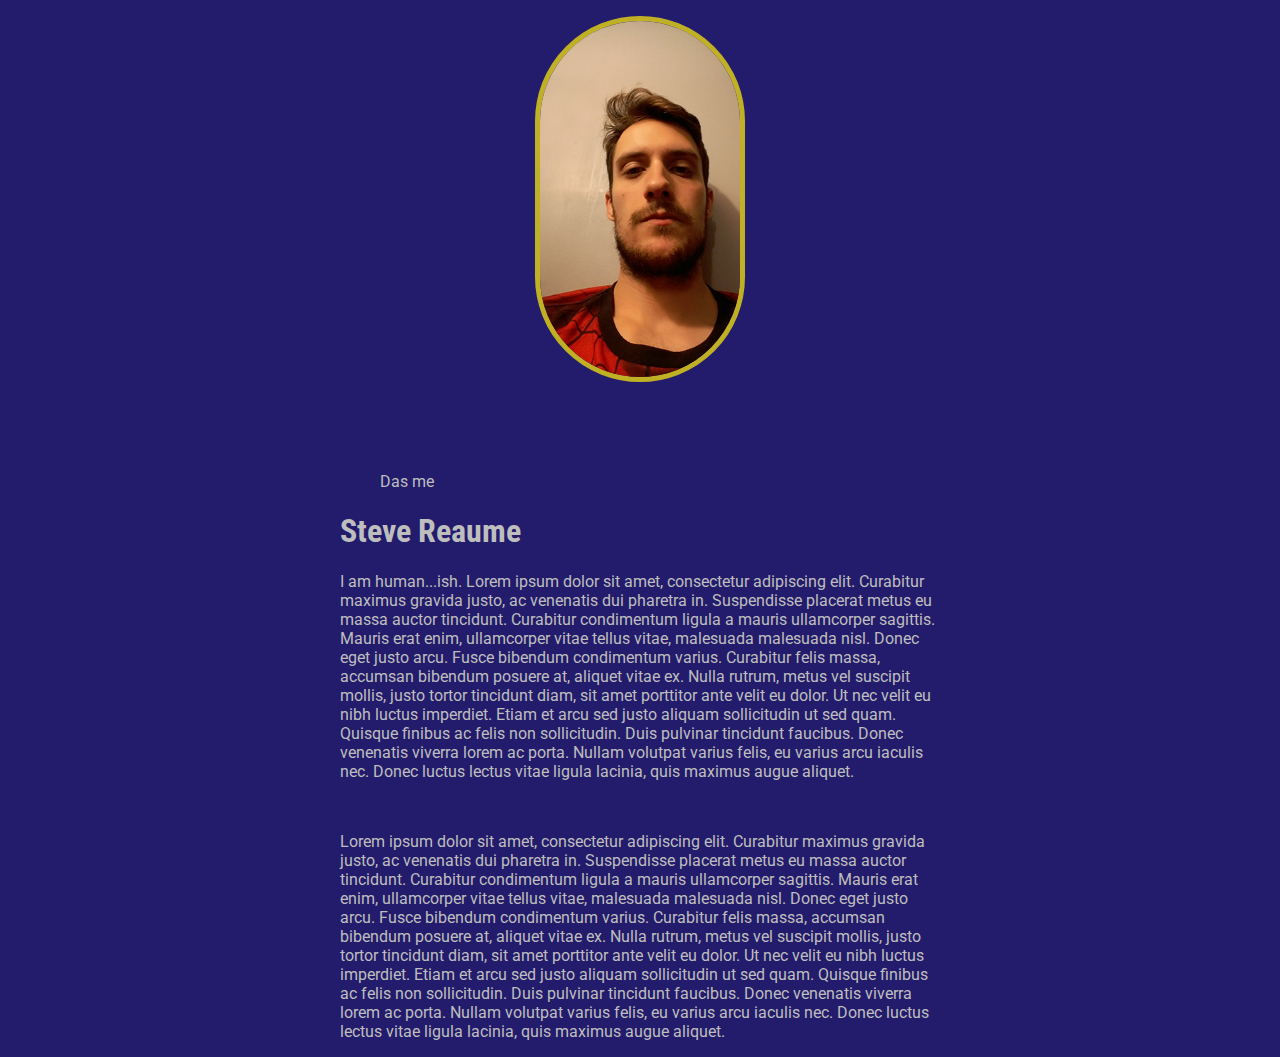
<file: about me/index.html>
<!DOCTYPE html>
<html lang="en">
<head>
    <meta charset="UTF-8">
    <meta name="viewport" content="width=device-width, initial-scale=1.0">
    <meta http-equiv="X-UA-Compatible" content="ie=edge">
    <title>About Me</title>
    <link rel="stylesheet" href="https://use.fontawesome.com/releases/v5.3.1/css/all.css" integrity="sha384-mzrmE5qonljUremFsqc01SB46JvROS7bZs3IO2EmfFsd15uHvIt+Y8vEf7N7fWAU" crossorigin="anonymous">
    <link href="https://fonts.googleapis.com/css?family=Roboto|Roboto+Condensed" rel="stylesheet">

    <link rel="stylesheet" type="text/css" href="css/mystyle.css">

</head>
<body>

    <div id="content-wrapper">

        <figure>
            <img src="img/steve_reaume.jpg" alt="Photo of steve" width="200">

        <ul>
            <li><i class="fab fa-instagram"></i></li>
            <li><i class="fab fa-facebook"></i></li>
            <li><i class="fab fa-github"></i></li>
        </ul>
         
            <figcaption class="grey-copy">Das me</figcaption>
        </figure>

        <h1 class="grey-copy">Steve Reaume</h1>

        <p class="grey-copy">I am human...ish. Lorem ipsum dolor sit amet, consectetur adipiscing elit. Curabitur maximus gravida justo, ac venenatis dui pharetra in. Suspendisse placerat metus eu massa auctor tincidunt. Curabitur condimentum ligula a mauris ullamcorper sagittis. Mauris erat enim, ullamcorper vitae tellus vitae, malesuada malesuada nisl. Donec eget justo arcu. Fusce bibendum condimentum varius. Curabitur felis massa, accumsan bibendum posuere at, aliquet vitae ex. Nulla rutrum, metus vel suscipit mollis, justo tortor tincidunt diam, sit amet porttitor ante velit eu dolor. Ut nec velit eu nibh luctus imperdiet. Etiam et arcu sed justo aliquam sollicitudin ut sed quam. Quisque finibus ac felis non sollicitudin. Duis pulvinar tincidunt faucibus. Donec venenatis viverra lorem ac porta. Nullam volutpat varius felis, eu varius arcu iaculis nec. Donec luctus lectus vitae ligula lacinia, quis maximus augue aliquet.  
        </p>
        <br>
        <p class="grey-copy">Lorem ipsum dolor sit amet, consectetur adipiscing elit. Curabitur maximus gravida justo, ac venenatis dui pharetra in. Suspendisse placerat metus eu massa auctor tincidunt. Curabitur condimentum ligula a mauris ullamcorper sagittis. Mauris erat enim, ullamcorper vitae tellus vitae, malesuada malesuada nisl. Donec eget justo arcu. Fusce bibendum condimentum varius. Curabitur felis massa, accumsan bibendum posuere at, aliquet vitae ex. Nulla rutrum, metus vel suscipit mollis, justo tortor tincidunt diam, sit amet porttitor ante velit eu dolor. Ut nec velit eu nibh luctus imperdiet. Etiam et arcu sed justo aliquam sollicitudin ut sed quam. Quisque finibus ac felis non sollicitudin. Duis pulvinar tincidunt faucibus. Donec venenatis viverra lorem ac porta. Nullam volutpat varius felis, eu varius arcu iaculis nec. Donec luctus lectus vitae ligula lacinia, quis maximus augue aliquet. </p>
    </div>
</body>
</html>
</file>
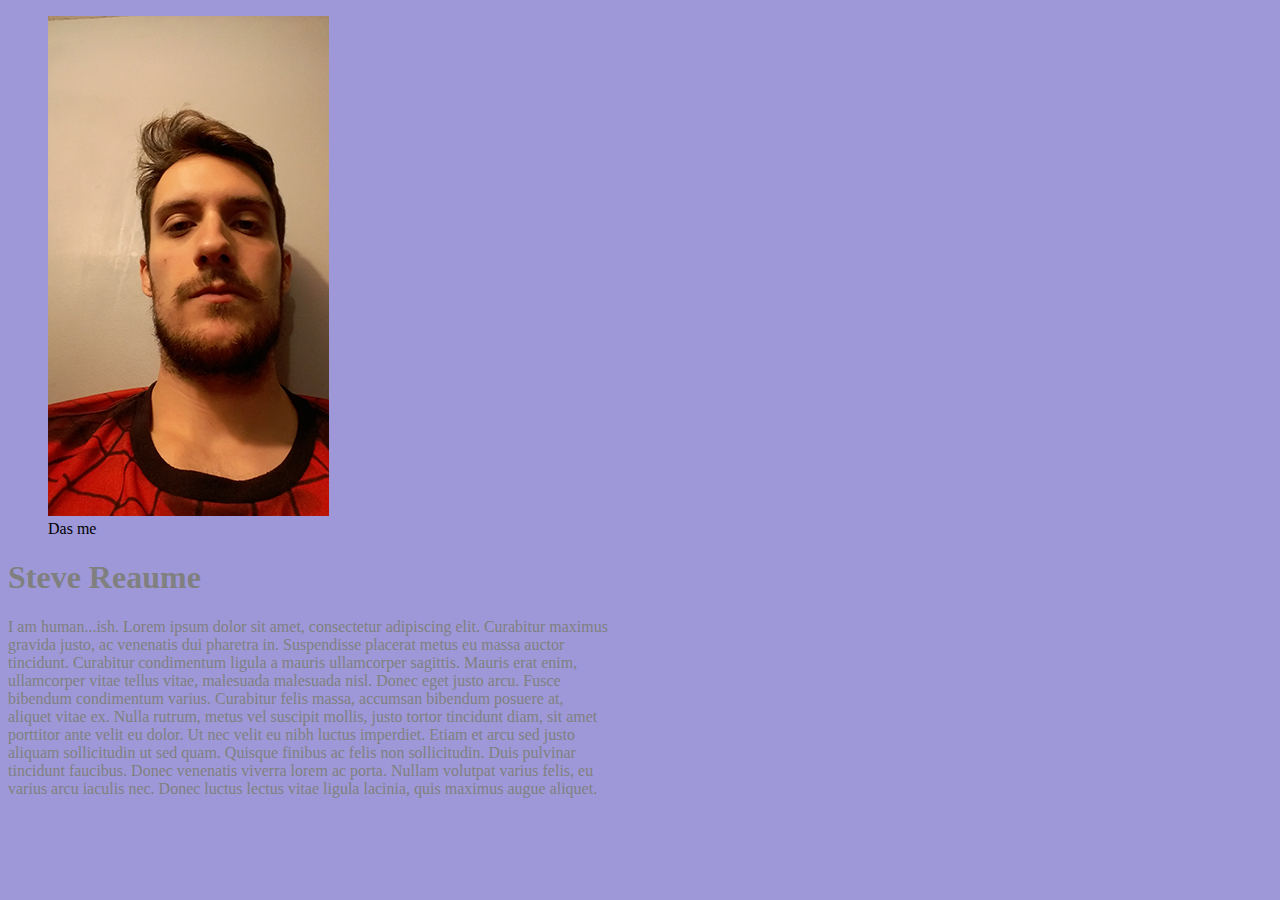
<file: about.me/index.html>
<!DOCTYPE html>
<html lang="en">
<head>
    <meta charset="UTF-8">
    <meta name="viewport" content="width=device-width, initial-scale=1.0">
    <meta http-equiv="X-UA-Compatible" content="ie=edge">
    <title>About Me</title>
    <link rel="stylesheet" type="text/css" href="css/mystyle.css">
</head>
<body>
    <div id="content-wrapper">
        <figure>
            <img src="img/steve_reaume.jpg" alt="Photo of steve">
            <figcaption>Das me</figcaption>
        </figure>

        <h1 class="grey-copy">Steve Reaume</h1>

        <p class="grey-copy">I am human...ish. Lorem ipsum dolor sit amet, consectetur adipiscing elit. Curabitur maximus gravida justo, ac venenatis dui pharetra in. Suspendisse placerat metus eu massa auctor tincidunt. Curabitur condimentum ligula a mauris ullamcorper sagittis. Mauris erat enim, ullamcorper vitae tellus vitae, malesuada malesuada nisl. Donec eget justo arcu. Fusce bibendum condimentum varius. Curabitur felis massa, accumsan bibendum posuere at, aliquet vitae ex. Nulla rutrum, metus vel suscipit mollis, justo tortor tincidunt diam, sit amet porttitor ante velit eu dolor. Ut nec velit eu nibh luctus imperdiet. Etiam et arcu sed justo aliquam sollicitudin ut sed quam. Quisque finibus ac felis non sollicitudin. Duis pulvinar tincidunt faucibus. Donec venenatis viverra lorem ac porta. Nullam volutpat varius felis, eu varius arcu iaculis nec. Donec luctus lectus vitae ligula lacinia, quis maximus augue aliquet.  
        </p>
    </div>
</body>
</html>
</file>
<file: about me/css/mystyle.css>
body,html {
    background-color: rgb(35, 27, 107);
    font-family: 'Roboto', sans-serif;
}

h1 {
    font-family: 'Roboto Condensed', sans-serif;
}

p {
    color: rgb(10, 2, 29);
}

.grey-copy{color:rgb(190, 190, 190);

}

#content-wrapper{
    width:600px;
    margin:0 auto; 
}

img {
    border:5px solid rgb(192, 176, 36);
    border-radius:300px;
    display: block;
    margin:0 auto;
}

i{
    font-size:50px;
    color:white;
}

ul > li {
    display: inline;
    margin: 0 5px 0 5px;
    
}
</file>
<file: about.me/css/mystyle.css>
body,html {
    background-color: rgb(158, 152, 216);
}

p {
    color: rgb(10, 2, 29);
}
.grey-copy{color:grey;

}
#content-wrapper{
    width:600px;
}
</file>
